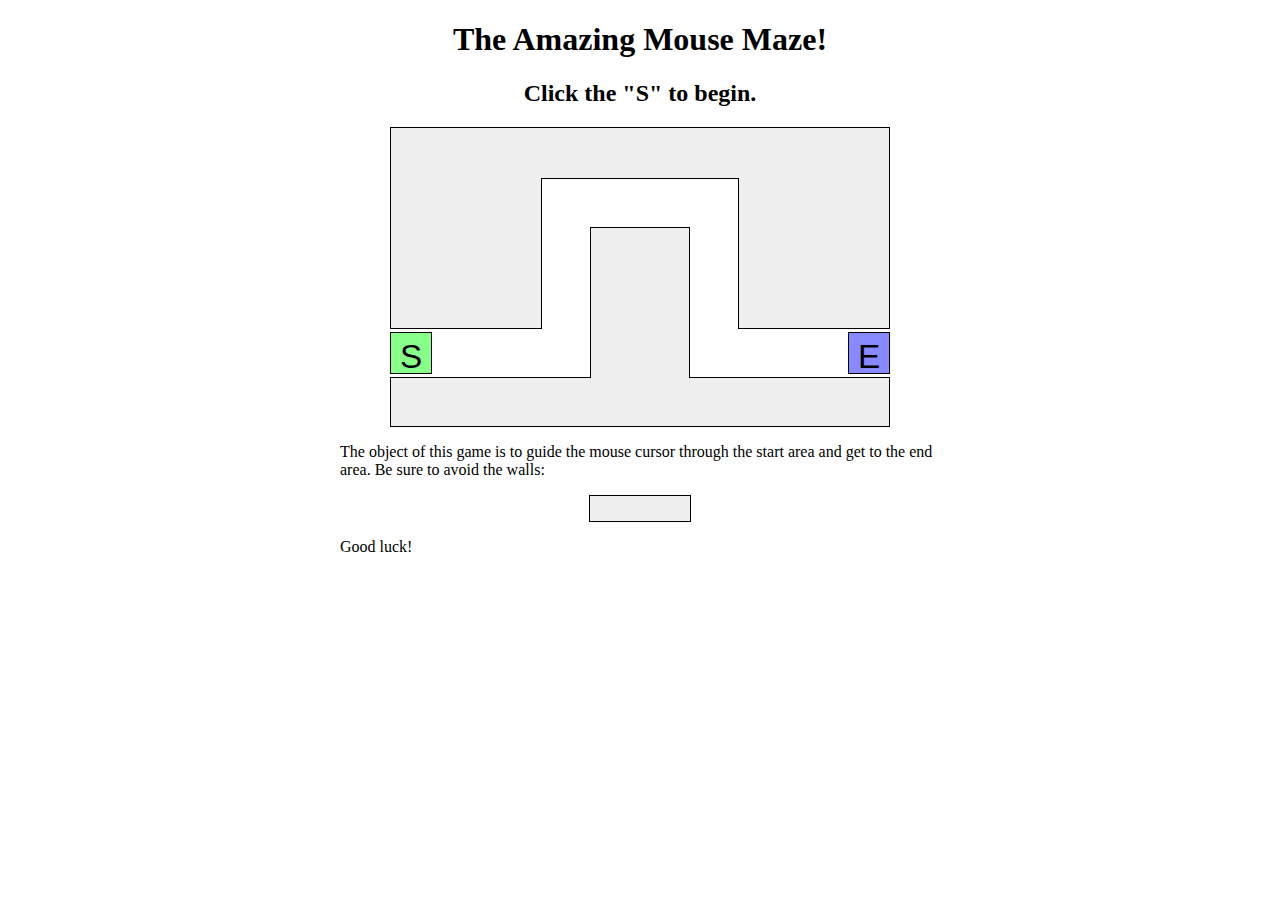
<file: Maze/index.html>
<!DOCTYPE html>
<html>
	<!--
	CSE 190 M Lab 7 HTML file
	You should download this file for your lab, but you should not edit its contents.
	-->

	<head>
		<title>Maze!</title>
		
		<!-- provided files; do not modify -->
		<link href="maze.css" type="text/css" rel="stylesheet" />
		<script src="https://ajax.googleapis.com/ajax/libs/jquery/1.7.2/jquery.min.js" type="text/javascript"></script>
		
		<!-- your code -->
		<script src="maze.js" type="text/javascript"></script>
	</head>

	<body>
		<h1>The Amazing Mouse Maze!</h1>
		<h2 id="status">Click the "S" to begin.</h2>
		
		<!-- This part of the page represents the maze -->
		<div id="maze">
			<div id="start">S</div>
			<div class="boundary" id="boundary1"></div>
			<div class="boundary"></div>
			<div class="boundary"></div>
			<div class="boundary"></div>
			<div class="boundary"></div>
			<div id="end">E</div>
		</div>
		
		<p>
			The object of this game is to guide the mouse cursor through the start area and get to the end area.  Be sure to avoid the walls:
		</p>
		
		<div class="boundary example"></div>
		
		<p>
			Good luck!
		</p>
	</body>
</html>
</file>
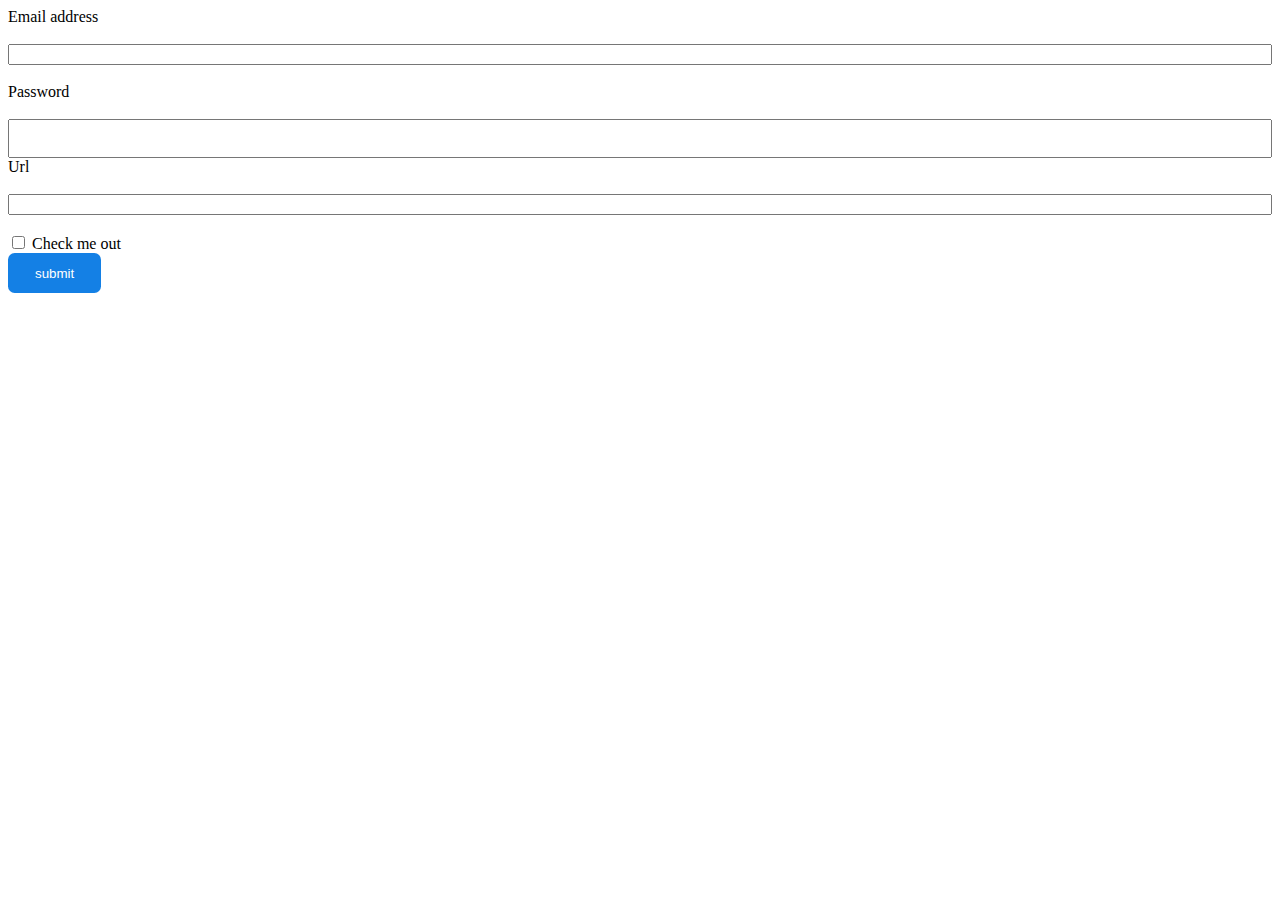
<file: webform1/index.html>
<!DOCTYPE html>
<html lang="en">
    <head>
        <meta charset="utf-8">
        <title>WebForm1</title>
        <link href="webform1.css" rel="stylesheet">
        <script src="webform.js" type="text/javascript"></script>
    </head>
    <body>
        <form >
            <label>Email address</label><br>
            <input id="email" type="text" required="" pattern="[A-Za-z0-9_.+\-]+@[a-z0-9.\-]+\.[a-z]{2,}" title="Please fill the email in the x@y.z format."><br>
            <label>Password</label><br>
            <input id="pass" type="password"  required="" pattern="(?=.*\d)(?=.*[a-z])(?=.*[A-Z]).{10,}" title="Please fill the passoword at least 10 characters long in combination of numbers, lower case letters and upper case letters.">
            <label>Url</label><br>
            <input id="url" type="text" required="" pattern="https?://.*" title="Please fill the url starting with either http:// or https://"><br>
            <label><input type="checkbox"> Check me out</label>
            <input id="submit" type="submit" value="submit">
        </form>
    </body>
</html>
</file>
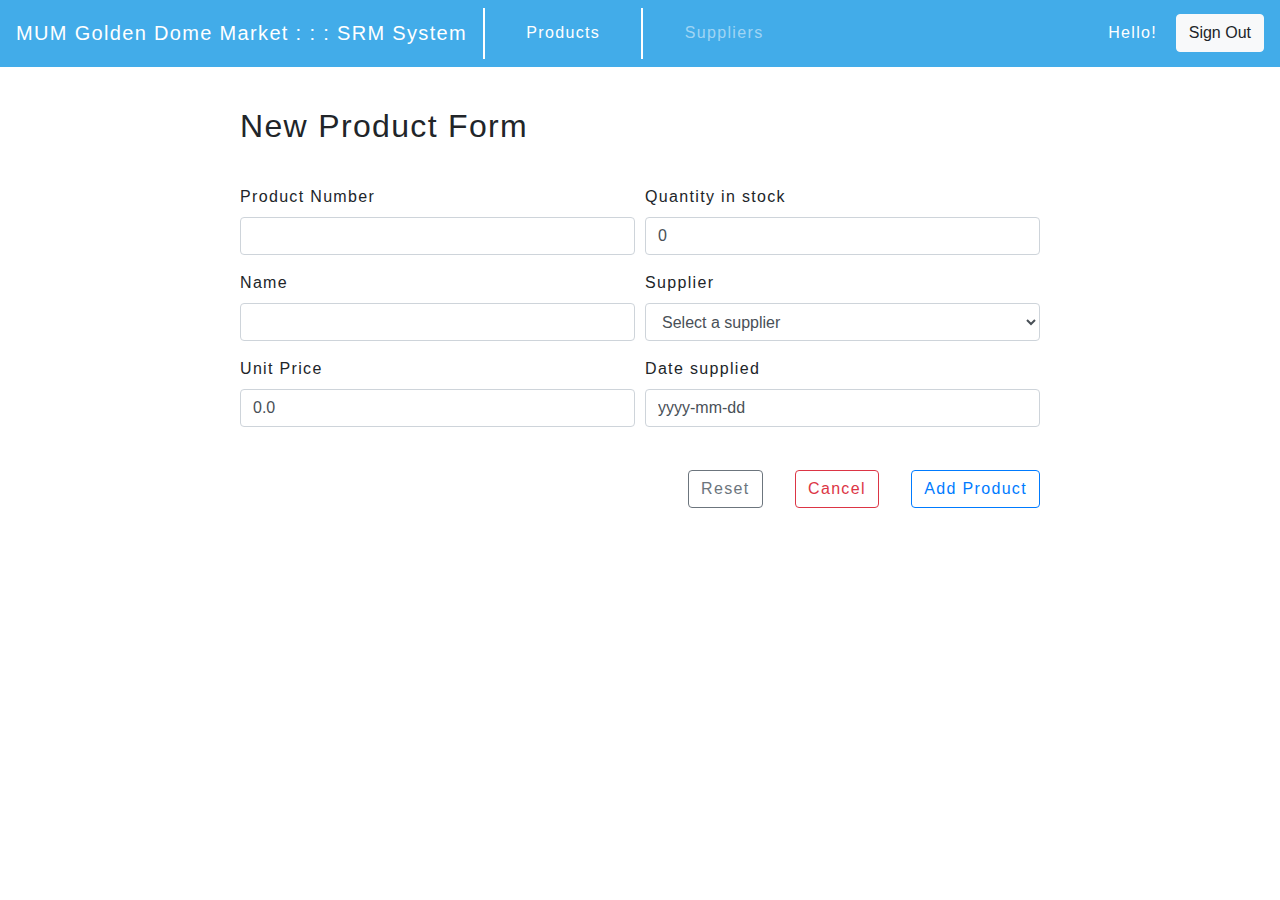
<file: webform2/index.html>
<html lang="en"><head>
    <meta charset="UTF-8">
    <meta http-equiv="X-UA-Compatible" content="IE=edge">
    <meta name="viewport" content="width=device-width, initial-scale=1.0">
    <link rel="stylesheet" href="https://cdn.jsdelivr.net/npm/bootstrap@4.3.1/dist/css/bootstrap.min.css" integrity="sha384-ggOyR0iXCbMQv3Xipma34MD+dH/1fQ784/j6cY/iJTQUOhcWr7x9JvoRxT2MZw1T" crossorigin="anonymous">
    <link rel="”stylesheet”" href="”https://maxcdn.bootstrapcdn.com/bootswatch/3.2.0/sandstone/bootstrap.min.css”">
    <link rel="stylesheet" href="webform2.css">
    <title>Form2</title>
</head>
<body>
    <nav class="navbar navbar-expand-lg navbar-dark mybg">
        <a class="navbar-brand" href="#">MUM Golden Dome Market : : : SRM System</a>
        <button class="navbar-toggler" type="button" data-toggle="collapse" data-target="#navbarTogglerDemo02" aria-controls="navbarTogglerDemo02" aria-expanded="false" aria-label="Toggle navigation">
            <span class="navbar-toggler-icon"></span>
        </button>
    
        <div class="collapse navbar-collapse" id="navbarTogglerDemo02">
        <ul class="navbar-nav mr-auto mt-2 mt-lg-0">
            <li class="nav-item active">
            <a class="nav-link" href="#">Products <span class="sr-only">(current)</span></a>
            </li>
            <li class="nav-item">
            <a class="nav-link" href="#">Suppliers</a>
            </li>
            
        </ul>
        <form class="form-inline my-2 my-lg-0">
            <label class="mr-sm-2">Hello!</label>
            <button class="btn btn-light my-2 my-sm-0 signout" type="submit">Sign Out</button>
        </form>
        </div>
    </nav>

    <form id="mainform">
        <h2>New Product Form</h2>
        <div class="form-row">
          <div class="form-group col-md-6">
            <label for="inputEmail4">Product Number</label>
            <input type="text" class="form-control" id="inputEmail4">
          </div>
          <div class="form-group col-md-6">
            <label for="inputPassword4">Quantity in stock</label>
            <input type="number" class="form-control" id="inputPassword4" value="0">
          </div>
        </div>
        <div class="form-row">
            <div class="form-group col-md-6">
            <label for="inputAddress">Name</label>
            <input type="text" class="form-control" id="inputAddress">
            </div>
            <div class="form-group col-md-6">
            <label for="inputAddress2">Supplier</label>
            <select id="inputState" class="form-control">
                <option selected="">Select a supplier</option>
                <option>Apple</option>
                <option>Samsung</option>
                <option>LG</option>
                <option>Google</option>
            </select>
            </div>
        </div>
        <div class="form-row">
          <div class="form-group col-md-6">
            <label for="inputCity">Unit Price</label>
            <input type="text" class="form-control" id="inputCity" value="0.0">
          </div>
          <div class="form-group col-md-6">
            <label for="inputState">Date supplied</label>
            <input type="text" class="form-control" id="inputCity" value="yyyy-mm-dd">
          </div>
        </div>
        <div class="align-right">
            <a href="#" class="btn btn-outline-secondary" role="button" aria-pressed="true">Reset</a>
            <a href="#" class="btn btn-outline-danger" role="button" aria-pressed="true">Cancel</a>
            <a href="#" class="btn btn-outline-primary" role="button" aria-pressed="true">Add Product</a>
        </div>
      </form>

</body></html>
</file>
<file: Maze/maze.css>
h1, h2 {
    text-align: center;
}

p {
    width: 600px;
    margin: 1em auto;
}

#maze {
    margin: auto;
    position: relative;
    height: 300px;
    width: 500px;
}

#start, #end {
    position: absolute;
    top: 205px;
    height: 30px;
    width: 30px;
    border: 1px solid black;
    padding: 5px;
    cursor: default;

    font-family: "Helvetica", "Arial", sans-serif;
    font-size: 25pt;
    text-align: center;
}

#maze #start {
    background-color: #88ff88;
    left: 0;
}

#maze #end {
    background-color: #8888ff;
    right: 0;
}

div.boundary {
    background-color: #eeeeee;
    border: 1px solid black;
}

div.boundary.example {
    margin: auto;
    width: 100px;
    height: 25px;
    line-height: 25px;
    text-align: center;
}

div.youlose {
    background-color: #ff8888;
}

/*
Hack hack hack; these are CSS "sibling selectors" for selecting
neighboring elements.  Necessary to avoid giving ids to the boundary divs
*/

#maze div.boundary {
    position: absolute;

    top: 0;
    left: 0;
    height: 200px;
    width: 150px;
    z-index: 1;
}

#maze div.boundary + div.boundary {
    border-left: none;
    border-right: none;
    z-index: 2;

    left: 151px;
    height: 50px;
    width: 198px;
}

#maze div.boundary + div.boundary + div.boundary {
    border-left: 1px black solid;
    border-right: 1px black solid;
    z-index: 1;

    left: 348px;
    height: 200px;
    width: 150px;
}

#maze div.boundary + div.boundary + div.boundary + div.boundary {
    border: 1px black solid;

    top: 250px;
    left: 0;
    height: 48px;
    width: 498px;
}

#maze div.boundary + div.boundary + div.boundary + div.boundary + div.boundary {
    border-bottom: none;

    top: 100px;
    left: 200px;
    height: 150px;
    width: 98px;
}
</file>
<file: webform1/webform1.css>
form{
    display: grid;
}
input [type="text"],[type="password"]{
    height:25pt;
}
input[type="submit"] {
    height: 30pt;
    color: white;
    background-color: rgb(20, 128, 229);
    width: 70pt;
    border-width: 0pt;
    border-radius: 5pt;
}
</file>
<file: webform2/webform2.css>
body {
    letter-spacing: 1pt;
    font-weight: 250;
}

.mybg {
    background-color: rgb(66 172 233);
    color: white;
    line-height: 26pt;
}

.nav-item {
    border-left: 2px solid white;
    padding: 0 25pt;
}

.form-inline {
    grid-gap: 8pt;
}

h2{
    margin: 30pt 0;
    font-weight: 250;
}

#mainform {
    width: 600pt;
    margin: auto;
}

.align-right {
    float: right;
}

.align-right > a {
    margin: 20pt 0 20pt 20pt;
}
</file>
